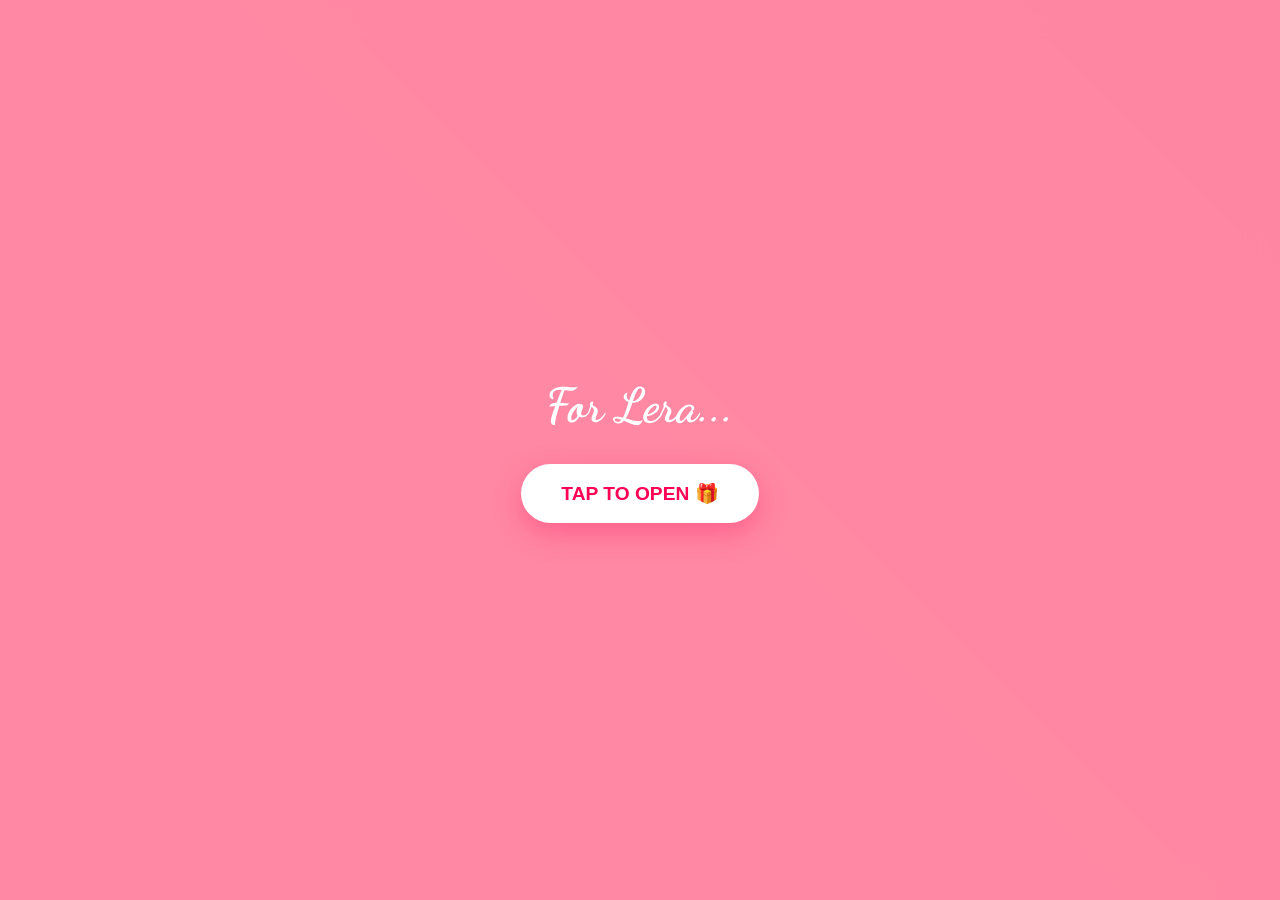
<file: index.html>
<!DOCTYPE html>
<html lang="id">
<head>
    <meta charset="UTF-8">
    <meta name="viewport" content="width=device-width, initial-scale=1.0, maximum-scale=1.0, user-scalable=no">
    <title>Special for Lera 🌸</title>
    <link href="https://fonts.googleapis.com/css2?family=Dancing+Script:wght@700&family=Playfair+Display:ital,wght@0,400;1,600&family=Montserrat:wght@300;600&display=swap" rel="stylesheet">
    <style>
        :root { --hot-pink: #ff0054; --soft-pink: #ff85a2; }
        * { margin: 0; padding: 0; box-sizing: border-box; touch-action: manipulation; }
        
        body {
            background: #000; min-height: 100vh;
            display: flex; justify-content: center; align-items: center;
            font-family: 'Montserrat', sans-serif; overflow: hidden;
        }

        /* Background Soft Gradient */
        .bg-animate {
            position: fixed; inset: 0;
            background: linear-gradient(45deg, #fce4ec, #ffd1dc, #ff85a2, #fce4ec);
            background-size: 400% 400%; animation: gradientBG 15s ease infinite; z-index: -1;
        }
        @keyframes gradientBG { 0% { background-position: 0% 50%; } 50% { background-position: 100% 50%; } 100% { background-position: 0% 50%; } }

        .overlay {
            position: fixed; inset: 0; background: rgba(255, 133, 162, 0.95);
            backdrop-filter: blur(15px); -webkit-backdrop-filter: blur(15px);
            z-index: 1000; display: flex; flex-direction: column; 
            justify-content: center; align-items: center; transition: 1s ease;
        }

        /* Card Transparan Premium */
        .card {
            background: rgba(255, 255, 255, 0.3); backdrop-filter: blur(25px);
            -webkit-backdrop-filter: blur(25px); border: 1px solid rgba(255, 255, 255, 0.5);
            border-radius: 40px; padding: 40px 25px; width: 90%; max-width: 400px;
            text-align: center; box-shadow: 0 25px 50px rgba(0,0,0,0.1);
            opacity: 0; transform: translateY(30px);
            transition: 1.5s cubic-bezier(0.175, 0.885, 0.32, 1.275);
        }
        .card.active { opacity: 1; transform: translateY(0); }

        h1 { font-family: 'Dancing Script'; font-size: 3.5rem; color: white; text-shadow: 2px 4px 10px rgba(255, 0, 84, 0.2); }

        /* KUE AESTHETIC (Menggunakan Emote & Glow Efek) */
        .cake-box {
            position: relative; font-size: 80px; margin: 20px 0;
            filter: drop-shadow(0 0 20px rgba(255,255,255,0.8));
            animation: floatingCake 3s ease-in-out infinite;
        }
        @keyframes floatingCake {
            0%, 100% { transform: translateY(0) scale(1); }
            50% { transform: translateY(-15px) scale(1.05); }
        }

        .candle-light {
            position: absolute; top: -10px; left: 50%; transform: translateX(-50%);
            width: 15px; height: 15px; background: orange; border-radius: 50%;
            filter: blur(8px); animation: flicker 0.1s infinite alternate;
        }
        @keyframes flicker { from { opacity: 0.6; } to { opacity: 1; } }

        .quote-box {
            font-size: 1rem; color: #444; line-height: 1.7; font-family: 'Playfair Display';
            font-style: italic; padding: 20px; background: rgba(255, 255, 255, 0.2);
            border-radius: 20px; margin: 20px 0;
        }

        .btn-start {
            background: white; color: var(--hot-pink); border: none;
            padding: 18px 40px; border-radius: 50px; font-weight: bold;
            font-size: 1.2rem; cursor: pointer; box-shadow: 0 10px 30px rgba(255,0,84,0.3);
        }

        /* Particles 3D */
        .floating { position: fixed; pointer-events: none; z-index: 5; animation: floatUp 5s linear forwards; }
        @keyframes floatUp {
            0% { transform: translateY(0) scale(0) rotate(0deg); opacity: 0; }
            20% { opacity: 1; }
            100% { transform: translateY(-120vh) scale(1.5) rotate(360deg); opacity: 0; }
        }
    </style>
</head>
<body>
    <div class="bg-animate"></div>
    
    <div class="overlay" id="loader">
        <h2 style="color:white; font-family:'Dancing Script'; font-size:3rem; margin-bottom:30px;">For Lera...</h2>
        <button class="btn-start" onclick="init()">TAP TO OPEN 🎁</button>
    </div>

    <div class="card" id="mainCard">
        <p style="letter-spacing:5px; color:white; font-size:0.8rem; font-weight:600;">HAPPY BIRTHDAY</p>
        <h1>Lera! 🌸</h1>
        
        <div class="cake-box">
            <div class="candle-light"></div>
            🎂
        </div>

        <div class="quote-box">
             "May every dream you've ever held close to your heart find its way to you. 
            I hope you find a kind of happiness so profound that it lights up even 
            your darkest days. You deserve nothing less than extraordinary."
        </div>
        <p style="color:white; font-style:italic; font-size:0.9rem;">I just want you to know who I am 🧸 🎈</p>
    </div>

    <audio id="mySong" loop>
        <source src="Goo Goo Dolls – Iris [Official Music Video] [4K Remaster] [NdYWuo9OFAw].mp3" type="audio/mpeg">
    </audio>

    <script>
        function init() {
            document.getElementById('loader').style.opacity = '0';
            setTimeout(() => { 
                document.getElementById('loader').style.display = 'none';
                document.getElementById('mainCard').classList.add('active');
            }, 1000);
            
            const song = document.getElementById('mySong');
            song.play();

            // Loop Emote yang jauh lebih HD & Halus
            setInterval(() => {
                const el = document.createElement('div');
                el.className = 'floating';
                const items = ['🌸', '💖', '✨', '🧸', '🎈', '🎀', '🧁'];
                el.innerHTML = items[Math.floor(Math.random() * items.length)];
                el.style.left = Math.random() * 100 + 'vw';
                el.style.top = '105vh';
                el.style.fontSize = (Math.random() * 20 + 25) + 'px';
                el.style.animationDuration = (Math.random() * 2 + 4) + 's';
                document.body.appendChild(el);
                setTimeout(() => el.remove(), 5000);
            }, 250);
        }
    </script>
</body>
</html>
</file>
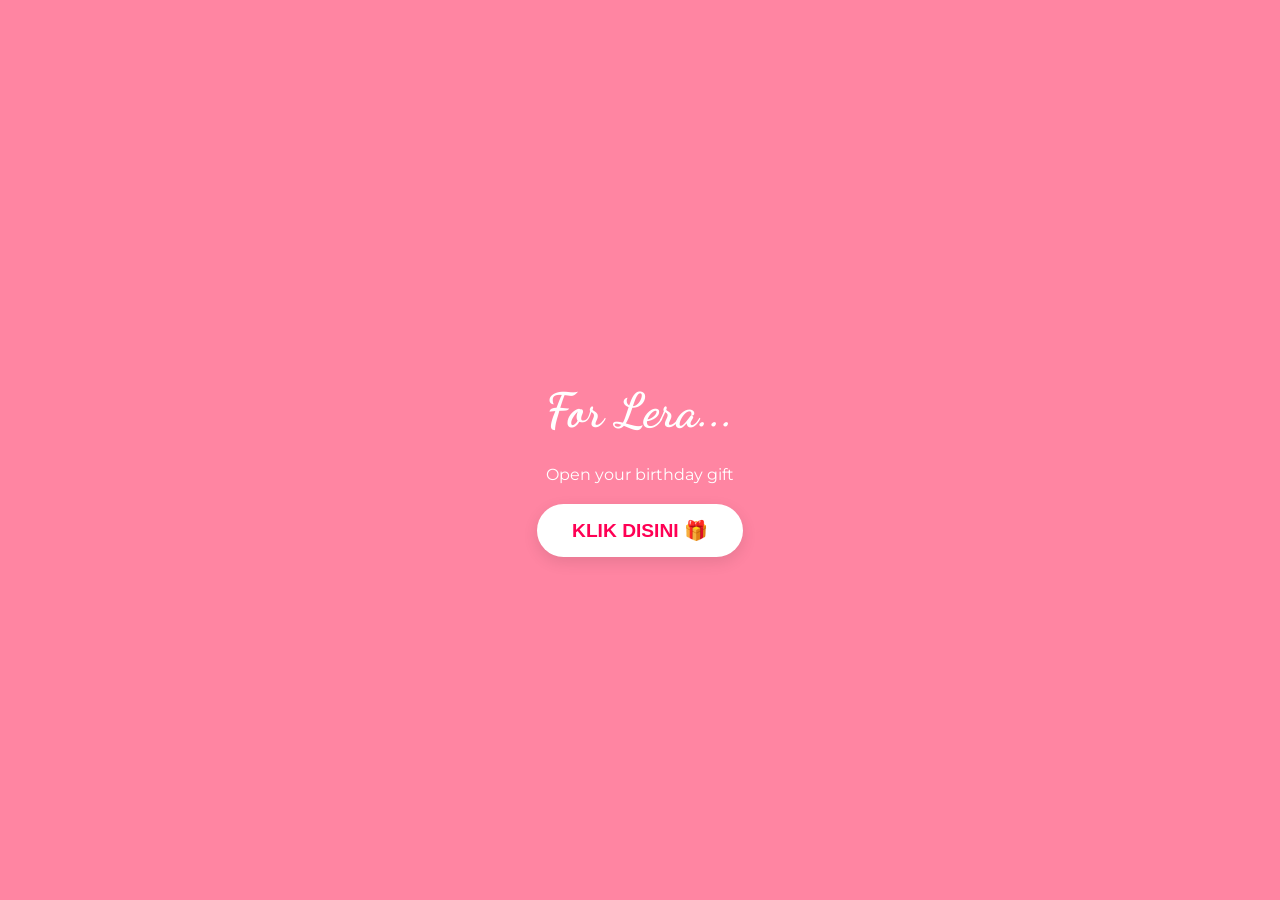
<file: HBD LERA.html>
<!DOCTYPE html>
<html lang="id">
<head>
    <meta charset="UTF-8">
    <meta name="viewport" content="width=device-width, initial-scale=1.0">
    <title>HBD LERA! 🌸</title>
    <link href="https://fonts.googleapis.com/css2?family=Dancing+Script:wght@700&family=Playfair+Display:ital,wght@0,400;1,500&family=Montserrat:wght@300;600&display=swap" rel="stylesheet">
    
    <style>
        :root {
            --hot-pink: #ff0054;
            --soft-pink: #ff85a2;
            --bg-pink: #fff0f3;
        }

        body {
            margin: 0; padding: 0;
            background: var(--bg-pink);
            font-family: 'Montserrat', sans-serif;
            display: flex; justify-content: center; align-items: center;
            min-height: 100vh; overflow: hidden;
        }

        /* Overlay Awal agar Musik bisa Play */
        .overlay {
            position: fixed; top: 0; left: 0; width: 100%; height: 100%;
            background: var(--soft-pink); z-index: 100;
            display: flex; flex-direction: column; justify-content: center; align-items: center;
            color: white; transition: 0.8s ease;
        }

        .card {
            background: white; padding: 40px; border-radius: 30px;
            box-shadow: 0 20px 40px rgba(255, 0, 84, 0.1);
            text-align: center; max-width: 500px; width: 85%;
            border: 1px solid #ffccd5; z-index: 10;
        }

        h1 { font-family: 'Dancing Script', cursive; font-size: 3.5rem; color: var(--hot-pink); margin: 0; }
        
        .quote {
            font-family: 'Playfair Display', serif; font-style: italic;
            font-size: 1.1rem; line-height: 1.6; color: #555;
            margin: 25px 0; border-left: 3px solid var(--soft-pink); padding-left: 15px; text-align: left;
        }

        .btn-start {
            background: white; color: var(--hot-pink); border: none;
            padding: 15px 35px; border-radius: 50px; font-weight: bold;
            cursor: pointer; font-size: 1.2rem; box-shadow: 0 5px 15px rgba(0,0,0,0.1);
            transition: 0.3s;
        }

        .btn-start:hover { transform: scale(1.1); }

        .heart { position: fixed; font-size: 25px; animation: fly 3s linear forwards; z-index: 1; }
        @keyframes fly { 0% { transform: translateY(0) rotate(0); opacity: 1; } 100% { transform: translateY(-100vh) rotate(360deg); opacity: 0; } }
    </style>
</head>
<body>

    <div class="overlay" id="loader">
        <h2 style="font-family: 'Dancing Script'; font-size: 3rem; margin-bottom: 10px;">For Lera...</h2>
        <p style="margin-bottom: 20px;">Open your birthday gift</p>
        <button class="btn-start" onclick="mulai()">KLIK DISINI 🎁</button>
    </div>

    <div class="card">
        <p style="letter-spacing: 3px; color: var(--soft-pink); font-weight: 600; margin-bottom: 10px;">HAPPY BIRTHDAY</p>
        <h1>Lera! 🌸</h1>
        
        <div class="quote">
            "May every dream you've ever held close to your heart find its way to you. 
            I hope you find a kind of happiness so profound that it lights up even 
            your darkest days. You deserve nothing less than extraordinary."
        </div>
        
        <p style="font-size: 0.8rem; color: #999; font-style: italic;">
            "I just want you to know who I am..." 🎸
        </p>
    </div>

    <audio id="mySong" loop>
        <source src="Goo Goo Dolls – Iris [Official Music Video] [4K Remaster] [NdYWuo9OFAw].mp3" type="audio/mpeg">
    </audio>

    <script>
        function mulai() {
            // Sembunyikan Overlay
            document.getElementById('loader').style.opacity = '0';
            setTimeout(() => {
                document.getElementById('loader').style.display = 'none';
            }, 800);

            // Putar Lagu
            var lagu = document.getElementById("mySong");
            lagu.play().catch(function(error) {
                console.log("Musik gagal putar otomatis: " + error);
            });

            // Efek Animasi Bunga & Hati
            setInterval(() => {
                const h = document.createElement('div');
                h.className = 'heart';
                const items = ['🌸','💖','✨','🎀','🧸'];
                h.innerHTML = items[Math.floor(Math.random()*items.length)];
                h.style.left = Math.random() * 100 + 'vw';
                h.style.top = '100vh';
                h.style.fontSize = (Math.random() * 20 + 20) + 'px';
                document.body.appendChild(h);
                setTimeout(() => h.remove(), 3000);
            }, 150);
        }
    </script>
</body>
</html>
</file>
